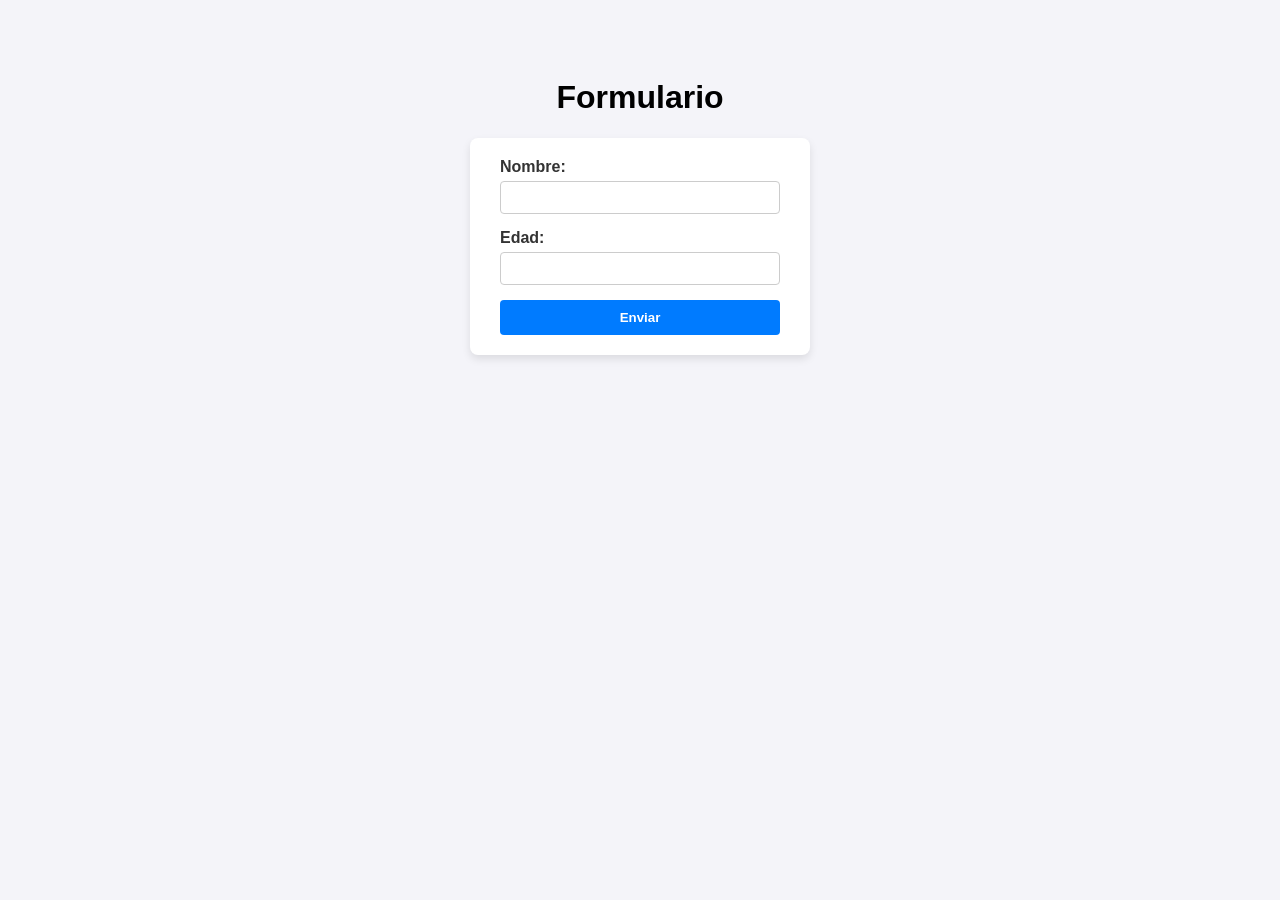
<file: practica_formulario.html>
<!DOCTYPE html>
<html>
	<head>
		<meta charset="UTF-8">
		<title> Formulario </title>
	</head>
	<link rel="stylesheet" href="css/styles.css">
	<body>
		<h1>Formulario</h1>
		<form id="miFormulario">
			<label for="nombre">Nombre:</label>
			<input type="text" id="nombre" required>

			<label for="edad">Edad:</label>
			<input type="number" id="edad" required>

			<button type="submit">Enviar</button>
		</form>

		<p id="resultado"></p>
	<script src="js/scripts.js"> </script>
	</body>
</html>
</file>
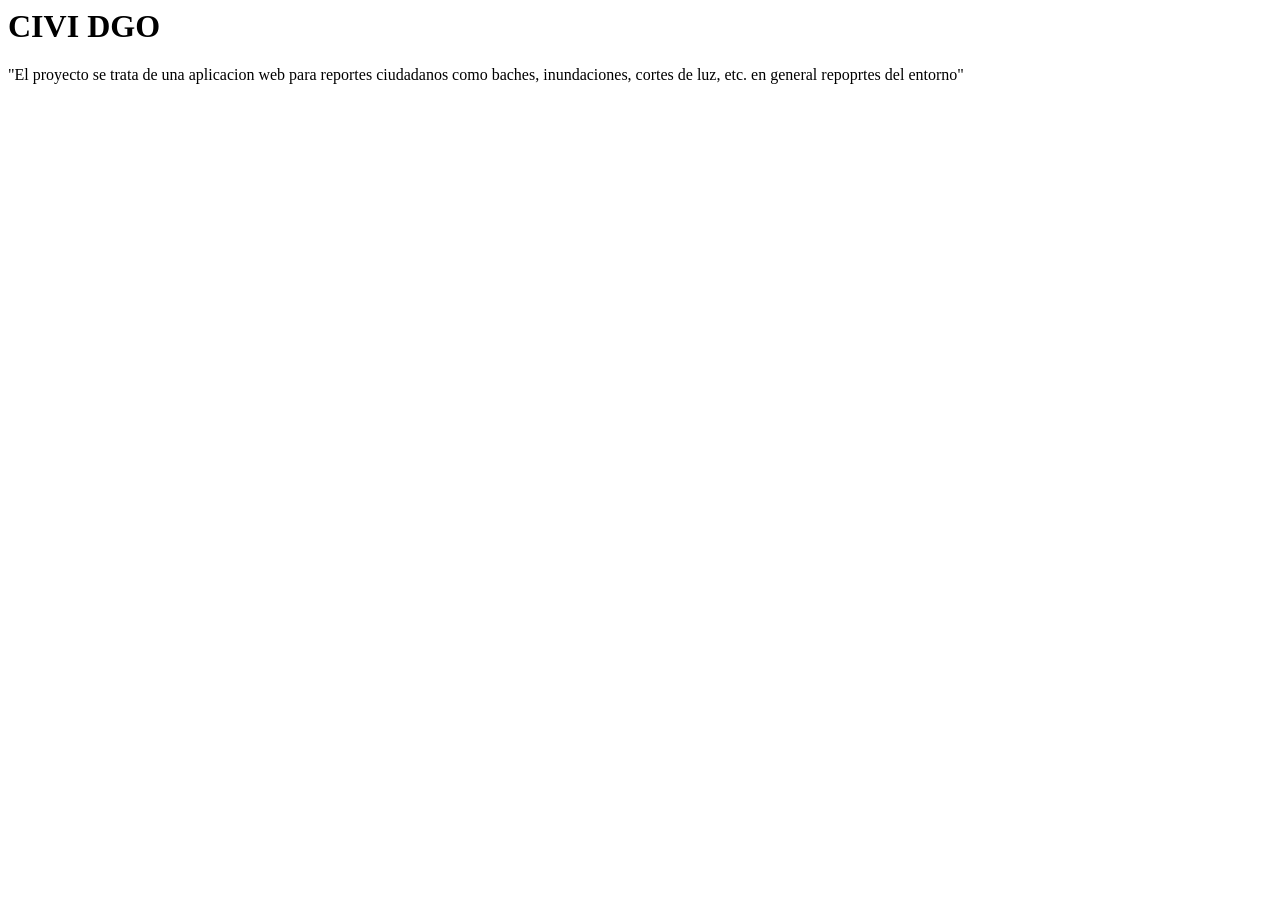
<file: ProyectoIntegrador.html>
<html>
<body>
<header>
<title>Proyecto integrador </title>
</header>
<h1> CIVI DGO </h1>
"El proyecto se trata de una aplicacion web para reportes ciudadanos como baches, inundaciones, cortes de luz, etc. en general repoprtes del entorno"
</body>
</html>
</file>
<file: css/styles.css>
body {
            font-family: Arial, sans-serif;
            background-color: #f4f4f9;
            display: flex;
            flex-direction: column;
            align-items: center;
            padding-top: 50px;
        }

        #miFormulario {
            background-color: #ffffff;
            padding: 20px 30px;
            border-radius: 8px;
            box-shadow: 0 4px 8px rgba(0, 0, 0, 0.1);
            display: flex;
            flex-direction: column;
            width: 280px;
        }

        label {
            margin-bottom: 5px;
            font-weight: bold;
            color: #333;
        }

        input {
            margin-bottom: 15px;
            padding: 8px 10px;
            border: 1px solid #ccc;
            border-radius: 4px;
            outline: none;
        }

        input:focus {
            border-color: #007bff;
        }

        button {
            background-color: #007bff;
            color: white;
            padding: 10px;
            border: none;
            border-radius: 4px;
            cursor: pointer;
            font-weight: bold;
        }

        button:hover {
            background-color: #0056b3;
        }

        #resultado {
            margin-top: 20px;
            font-size: 1.1rem;
            font-weight: bold;
            color: #28a745;
        }
</file>
